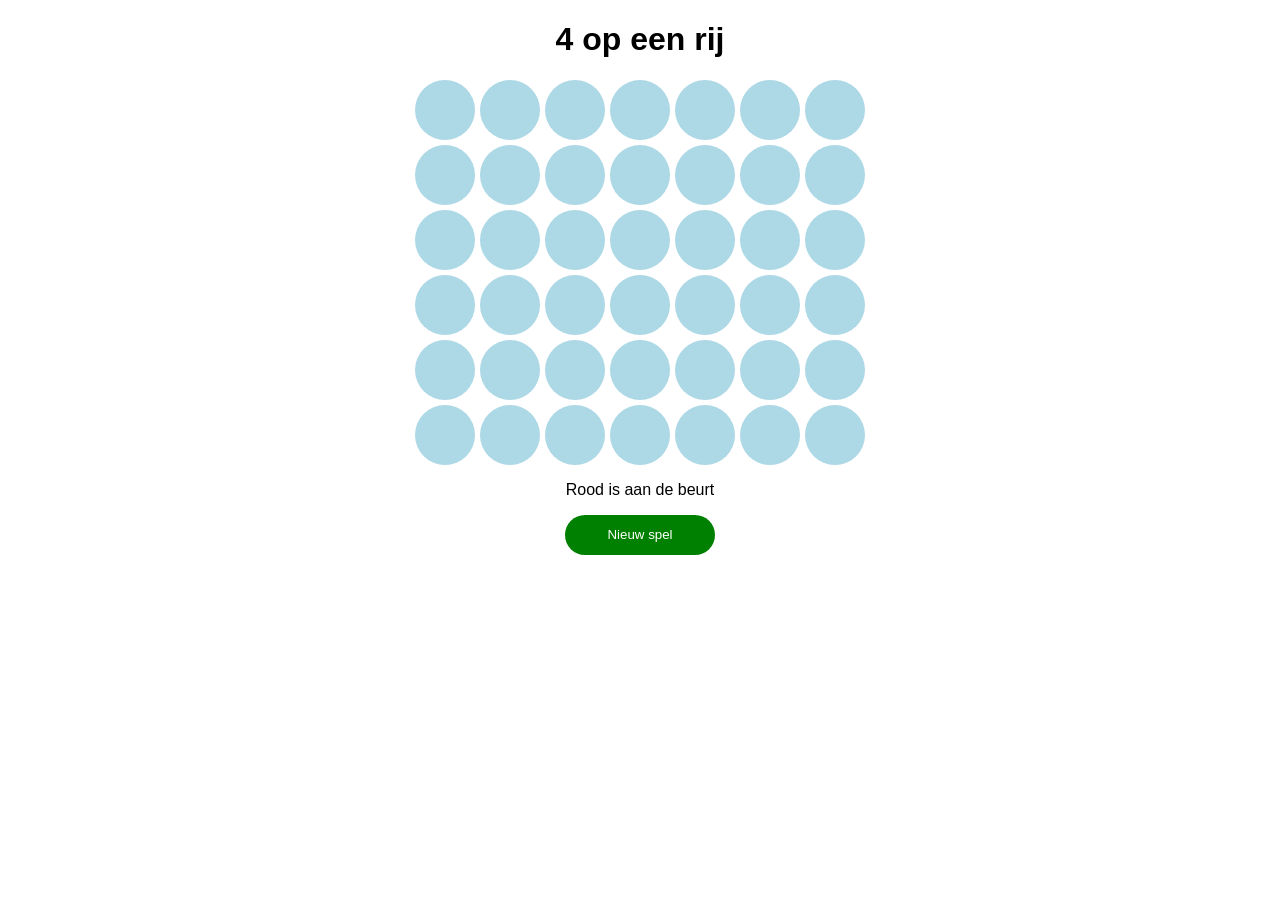
<file: index.html>
<!doctype html>
<html lang="nl">
  <head>
    <meta charset="UTF-8" />
    <meta name="viewport" content="width=device-width, initial-scale=1.0" />
    <title>4 op een rij</title>
    <link rel="stylesheet" href="style.css" />
    <link rel="manifest" href="manifest.json" />
    <meta name="theme-color" content="#2196f3" />
    <meta name="mobile-web-app-capable" content="yes" />
    <link rel="apple-touch-icon" href="icon.svg" />
  </head>
  <body>
    <h1>4 op een rij</h1>
    <div id="board"></div>
    <p id="status"></p>

    <button id="resetBtn">Nieuw spel</button>
    <p id="status"></p>

    <script src="script.js"></script>

    <script>
      if ("serviceWorker" in navigator) {
        navigator.serviceWorker
          .register("./service-worker.js")
          .then(() => console.log("Service worker geregistreerd!"))
          .catch((err) => console.log("Service worker fout", err));
      }
    </script>

    <!-- Install prompt handling -->
    <script>
      let deferredPrompt;
      const installBtn = document.createElement("button");
      installBtn.id = "installBtn";
      installBtn.textContent = "Installeer app";
      installBtn.style.display = "none";
      document.body.appendChild(installBtn);

      window.addEventListener("beforeinstallprompt", (e) => {
        e.preventDefault();
        deferredPrompt = e;
        installBtn.style.display = "inline-block";
      });

      installBtn.addEventListener("click", async () => {
        if (!deferredPrompt) return;
        deferredPrompt.prompt();
        const choice = await deferredPrompt.userChoice;
        deferredPrompt = null;
        installBtn.style.display = "none";
        console.log("Install choice:", choice);
      });
    </script>
  </body>
</html>
</file>
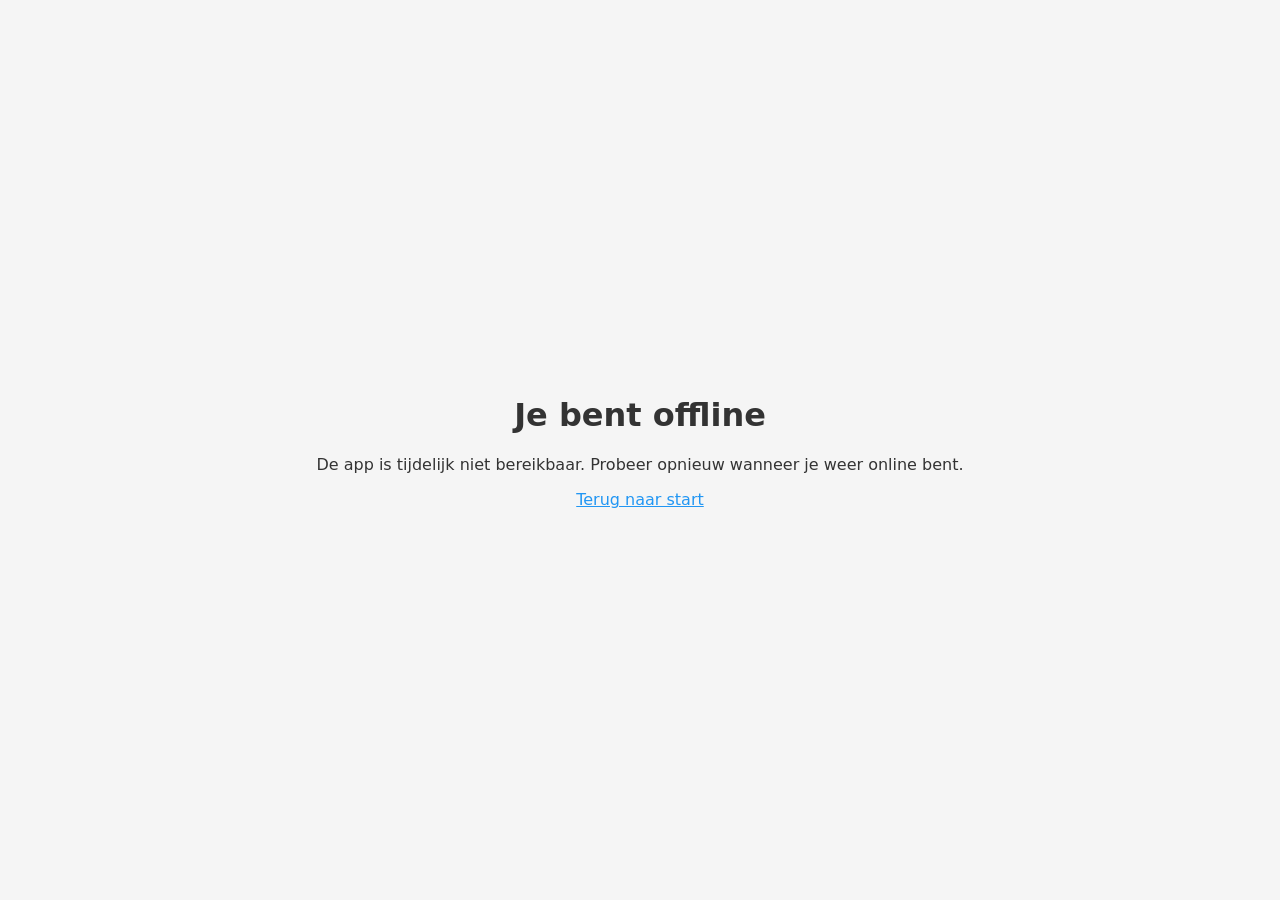
<file: offline.html>
<!doctype html>
<html lang="nl">
  <head>
    <meta charset="utf-8" />
    <meta name="viewport" content="width=device-width,initial-scale=1" />
    <title>Offline</title>
    <style>
      body {
        font-family:
          system-ui,
          Segoe UI,
          Arial;
        display: flex;
        align-items: center;
        justify-content: center;
        height: 100vh;
        margin: 0;
        background: #f5f5f5;
        color: #333;
      }
      .box {
        text-align: center;
      }
      a {
        color: #2196f3;
      }
    </style>
  </head>
  <body>
    <div class="box">
      <h1>Je bent offline</h1>
      <p>
        De app is tijdelijk niet bereikbaar. Probeer opnieuw wanneer je weer
        online bent.
      </p>
      <p><a href="./">Terug naar start</a></p>
    </div>
  </body>
</html>
</file>
<file: style.css>
body {
    text-align: center;
    font-family: Arial, sans-serif;
}

#board {
    display: grid;
    grid-template-columns: repeat(7, 60px);
    gap: 5px;
    justify-content: center;
    margin-top: 20px;
}

.cell {
    width: 60px;
    height: 60px;
    background-color: lightblue;
    border-radius: 50%;
    cursor: pointer;
}

.red {
    background-color: red;
}

.yellow {
    background-color: yellow;
}

#resetBtn{
    background-color: green;
    color: white;
    border: none;
    height: 40px; 
    width: 150px;
    border-radius: 20px;
}
</file>
